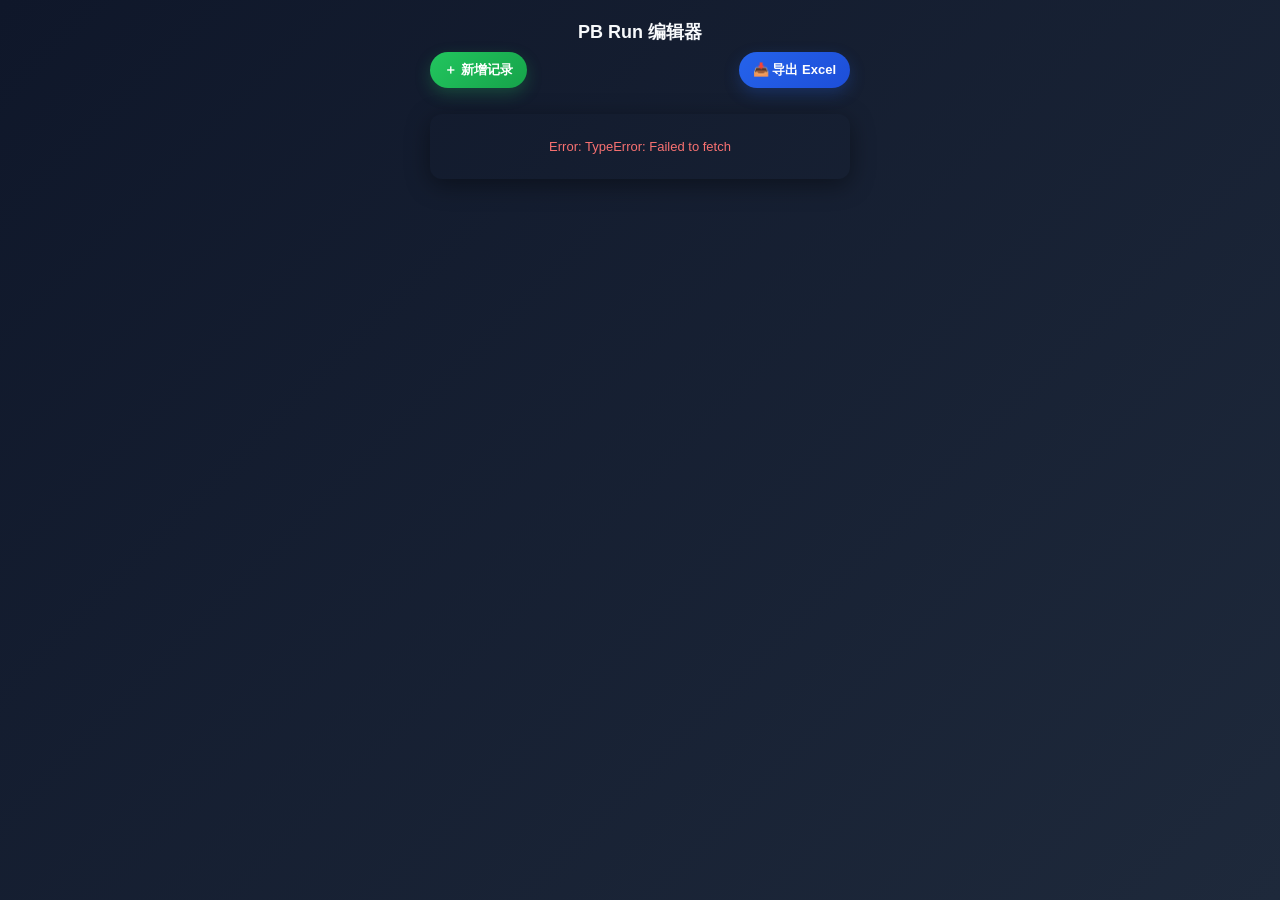
<file: pbeditor.html>
<!DOCTYPE html>
<html>

<head>
    <meta charset="UTF-8">
    <meta name="viewport" content="width=device-width,initial-scale=1">
    <title>PB Run 编辑器</title>
    <link rel="stylesheet" href="pbeditor.css">
</head>

<body>

    <div class="page-header">
        <h1>PB Run 编辑器</h1>
        <div class="header-actions">
            <button id="addRecordBtn" class="title-action-btn" type="button">＋ 新增记录</button>
            <button id="exportExcelBtn" class="title-action-btn export-btn" type="button">📥 导出 Excel</button>
        </div>
    </div>

    <div class="container">
        <div id="personalBestResult"></div>
        <div class="button-group">
        </div>
        <div id="err"></div>
    </div>

    <!-- ── Edit Modal ─────────────────────────────────── -->
    <div id="editBackdrop" class="edit-backdrop" hidden>
        <div class="edit-modal" role="dialog" aria-modal="true" aria-labelledby="editModalTitle">
            <div class="edit-modal-header">
                <div class="edit-modal-title-wrap">
                    <span class="edit-medal">🏅</span>
                    <span id="editModalTitle" class="edit-modal-title">编辑记录</span>
                </div>
                <div class="edit-modal-actions">
                    <button class="edit-delete-btn" id="editDeleteBtn" title="删除记录">删除此人 🗑</button>
                    <button class="edit-close-btn" id="editCloseBtn" title="关闭">关闭 ✕</button>
                </div>
            </div>
            <div class="edit-modal-body">
                <label class="edit-label">次数</label>
                <input id="editCount" class="edit-input" type="text" placeholder="次数">
                <label class="edit-label">最佳时间</label>
                <input id="editPBTime" class="edit-input" type="text" placeholder="mm:ss.ff">
                <label class="edit-label">PB 日期</label>
                <input id="editPBDate" class="edit-input" type="text" placeholder="yyyy-mm-dd">
            </div>
            <div class="edit-modal-footer">
                <button class="edit-save-btn" id="editSaveBtn">保存 ✔ </button>
            </div>
        </div>
    </div>

    
    <!-- ── Add Modal ──────────────────────────────────── -->
    <div id="addBackdrop" class="edit-backdrop" hidden>
        <div class="edit-modal" role="dialog" aria-modal="true" aria-labelledby="addModalTitle">
            <div class="edit-modal-header">
                <div class="edit-modal-title-wrap">
                    <span class="edit-medal">➕</span>
                    <span id="addModalTitle" class="edit-modal-title">新增记录</span>
                </div>
                <div class="edit-modal-actions">
                    <button class="edit-close-btn" id="addCloseBtn" title="关闭">✕</button>
                </div>
            </div>
            <div class="edit-modal-body">
                <label class="edit-label">微信ID</label>
                <input id="addWexinID" class="edit-input" type="text" placeholder="微信ID">
                <label class="edit-label">次数</label>
                <input id="addCount" class="edit-input" type="text" placeholder="次数">
                <label class="edit-label">最佳时间</label>
                <input id="addPBTime" class="edit-input" type="text" placeholder="mm:ss.ff">
                <label class="edit-label">PB 日期</label>
                <input id="addPBDate" class="edit-input" type="text" placeholder="yyyy-mm-dd">
            </div>
            <div class="edit-modal-footer">
                <button class="edit-save-btn" id="addSaveBtn">✔ 保存</button>
            </div>
        </div>
    </div>

    <script src="pbeditor.js"></script>
</body>

</html>
</file>
<file: pbeditor.css>
body {
    margin: 0;
    font-family: -apple-system, BlinkMacSystemFont, "Segoe UI", Roboto, Arial, sans-serif;
    background: linear-gradient(135deg, #0f172a, #1e293b);
    color: #e2e8f0;
    display: flex;
    flex-direction: column;
    align-items: center;
    min-height: 100vh;
    padding: 20px;
    box-sizing: border-box;
}

h1 {
    font-size: 18px;
    margin: 0;
    color: #f8fafc;
}

.page-header {
    display: flex;
    flex-direction: column;
    align-items: center;
    gap: 8px;
    width: 100%;
    max-width: 420px;
    margin-bottom: 12px;
}

.header-actions {
    display: flex;
    justify-content: space-between;
    align-items: center;
    width: 100%;
    gap: 8px;
}

.title-action-btn {
    align-self: auto;
    width: auto;
    max-width: none;
    height: 36px;
    margin-top: 0;
    padding: 0 14px;
    border-radius: 999px;
    font-size: 13px;
    font-weight: 600;
    box-shadow: 0 6px 16px rgba(34,197,94,0.25);
}

.title-action-btn:hover {
    transform: translateY(-1px);
    opacity: 0.95;
}

.export-btn {
    background: linear-gradient(135deg, #2563eb, #1d4ed8);
    box-shadow: 0 6px 16px rgba(37, 99, 235, 0.25);
}

.export-btn:hover {
    background: linear-gradient(135deg, #3b82f6, #2563eb);
}

.video-wrapper {
    position: relative;
    width: 100%;
    max-width: 420px;
    border-radius: 16px;
    margin-bottom: 15px;
    display: none;
    overflow: hidden;
    box-shadow: 0 10px 30px rgba(0,0,0,0.5);
    border: 2px solid rgba(255, 255, 255, 0.1);
    background: #000;
    transition: border-color 0.2s ease, box-shadow 0.2s ease;
}

.video-wrapper.active {
    display: block;
}

#v {
    width: 100%;
    height: 100%;
    object-fit: cover;
    display: block;
}

.scan-laser {
    position: absolute;
    top: 0;
    left: 0;
    width: 100%;
    height: 3px;
    background: linear-gradient(to right, transparent, #22c55e, transparent);
    animation: scan 2s linear infinite;
    pointer-events: none;
    z-index: 10;
}

@keyframes scan {
    0% {
        top: 0%;
    }
    50% {
        top: 100%;
    }
    100% {
        top: 0%;
    }
}

.flash-overlay {
    position: absolute;
    top: 0;
    left: 0;
    width: 100%;
    height: 100%;
    background: rgba(34, 197, 94, 0.25);
    opacity: 0;
    pointer-events: none;
    z-index: 20;
    transition: opacity 0.1s ease-out;
}

.video-wrapper.flash-success {
    border-color: #22c55e;
    box-shadow: 0 0 20px rgba(34, 197, 94, 0.4);
}

.video-wrapper.flash-success .flash-overlay {
    opacity: 1;
}


textarea {
    width: 100%;
    max-width: 420px;
    height: 140px;
    border-radius: 14px;
    border: none;
    padding: 12px;
    font-size: 14px;
    outline: none;
    resize: none;
    background: rgba(255,255,255,0.08);
    color: #e2e8f0;
    box-shadow: inset 0 0 0 1px rgba(255,255,255,0.1);
    backdrop-filter: blur(8px);
    transition: box-shadow 0.2s ease, background 0.2s ease;
}

textarea.flash-success {
    box-shadow: inset 0 0 0 2px #22c55e, 0 0 15px rgba(34, 197, 94, 0.4);
    background: rgba(34, 197, 94, 0.05);
}

textarea::placeholder {
    color: #94a3b8;
}

button {
    width: 100%;
    max-width: 420px;
    height: 52px;
    margin-top: 12px;
    border: none;
    border-radius: 14px;
    font-size: 16px;
    font-weight: 600;
    color: white;
    background: linear-gradient(135deg, #22c55e, #16a34a);
    box-shadow: 0 8px 20px rgba(34,197,94,0.35);
    cursor: pointer;
    transition: transform 0.1s ease, opacity 0.2s ease;
}

button:active {
    transform: scale(0.98);
    opacity: 0.9;
}

#err {
    margin-top: 10px;
    max-width: 420px;
    color: #f87171;
    font-size: 13px;
    text-align: center;
}

.container {
    width: 100%;
    max-width: 420px;
}

.button-group {
    display: flex;
    gap: 12px;
    margin-top: 12px;
    width: 100%;
}

.button-group button {
    margin-top: 0;
    flex: 1;
}

#btnCopy {
    background: linear-gradient(135deg, #475569, #334155);
    box-shadow: 0 8px 20px rgba(71, 85, 105, 0.25);
}

/* ── Personal Best Table ─────────────────────────── */
#personalBestResult {
    width: 100%;
    margin-top: 14px;
    overflow-x: auto;
    border-radius: 12px;
    box-shadow: 0 6px 24px rgba(0,0,0,0.4);
}

.pb-table {
    width: 100%;
    border-collapse: collapse;
    font-size: 13px;
    border-radius: 12px;
    overflow: hidden;
}

.pb-table thead tr {
    background: linear-gradient(135deg, #1d4ed8, #2563eb);
    color: #ffffff;
    font-weight: 700;
    letter-spacing: 0.03em;
    text-transform: uppercase;
    font-size: 11px;
}

.pb-table th,
.pb-table td {
    padding: 9px 12px;
    text-align: left;
    border-bottom: 1px solid rgba(255,255,255,0.06);
    white-space: nowrap;
}

/* Alternating rows — one light, one dark */
.pb-table tbody tr:nth-child(odd) {
    background: rgba(255,255,255,0.08);
}

.pb-table tbody tr:nth-child(even) {
    background: rgba(255,255,255,0.02);
}

.pb-table tbody tr:hover {
    background: rgba(34, 197, 94, 0.12);
    transition: background 0.15s ease;
}

.pb-table td:first-child {
    font-weight: 600;
    color: #93c5fd;
}

.pb-table td:last-child {
    color: #94a3b8;
    text-align: center;
    font-style: italic;
}

.pb-loading {
    color: #94a3b8;
    font-size: 13px;
    text-align: center;
    padding: 12px 0;
}

/* ── Pagination ─────────────────────────────────── */
.pb-pager {
    display: flex;
    align-items: center;
    justify-content: center;
    gap: 12px;
    margin-top: 10px;
    padding: 6px 0;
}

.pb-pager-btn {
    all: unset;
    cursor: pointer;
    padding: 5px 14px;
    border-radius: 8px;
    font-size: 12px;
    font-weight: 600;
    color: #e2e8f0;
    background: linear-gradient(135deg, #1d4ed8, #2563eb);
    box-shadow: 0 3px 10px rgba(37, 99, 235, 0.35);
    transition: opacity 0.15s ease, transform 0.1s ease;
    white-space: nowrap;
}

.pb-pager-btn:hover:not(:disabled) {
    opacity: 0.85;
    transform: scale(1.03);
}

.pb-pager-btn:disabled {
    background: rgba(255,255,255,0.08);
    color: #475569;
    box-shadow: none;
    cursor: default;
}

.pb-pager-info {
    font-size: 12px;
    color: #94a3b8;
    min-width: 80px;
    text-align: center;
}

/* ── Modal header actions ─────────────────────── */
.edit-modal-header {
    display: flex;
    align-items: flex-start;
    justify-content: space-between;
    gap: 10px;
    margin-bottom: 14px;
}

.edit-modal-title-wrap {
    display: flex;
    flex-direction: column;
    align-items: flex-start;
    gap: 6px;
}

.edit-modal-actions {
    display: flex;
    align-items: center;
    gap: 8px;
}

.edit-close-btn,
.edit-save-btn {
    width: auto;
    min-width: 44px;
    height: 36px;
    margin-top: 0;
    padding: 0 10px;
    border-radius: 10px;
    font-size: 13px;
    font-weight: 600;
    white-space: nowrap;
}

.edit-close-btn {
    background: linear-gradient(135deg, #475569, #334155);
    box-shadow: 0 6px 16px rgba(71, 85, 105, 0.25);
}

.edit-modal-footer {
    display: flex;
    justify-content: flex-start;
    align-items: center;
    gap: 10px;
    margin-top: 16px;
}

.edit-modal-footer .edit-save-btn {
    width: auto;
    max-width: none;
    min-width: 88px;
    height: 36px;
    margin-top: 0;
    padding: 0 16px;
}

/* ── Search box ──────────────────────────────────── */
.pb-search-wrap {
    margin-bottom: 10px;
}

.pb-search {
    width: 100%;
    box-sizing: border-box;
    padding: 8px 12px;
    border-radius: 10px;
    border: 1px solid rgba(255,255,255,0.12);
    background: rgba(255,255,255,0.07);
    color: #e2e8f0;
    font-size: 13px;
    outline: none;
    backdrop-filter: blur(6px);
    transition: border-color 0.2s ease, background 0.2s ease;
}

.pb-search:focus {
    border-color: #2563eb;
    background: rgba(37,99,235,0.08);
}

.pb-search::placeholder {
    color: #64748b;
}

/* ── Sortable headers ────────────────────────────── */
.pb-th-sortable {
    cursor: pointer;
    user-select: none;
    transition: background 0.15s ease;
}

.pb-th-sortable:hover {
    background: rgba(255,255,255,0.15) !important;
}

.pb-th-active {
    background: rgba(255,255,255,0.18) !important;
}

.sort-arrow {
    font-size: 10px;
    opacity: 0.85;
    margin-left: 2px;
}

/* ── Empty state ─────────────────────────────────── */
.pb-empty {
    text-align: center;
    color: #64748b;
    font-style: italic;
    padding: 16px !important;
}

/* ── Clickable ID link ───────────────────────────── */
.pb-id-link {
    color: #60a5fa;
    text-decoration: none;
    font-weight: 600;
    border-bottom: 1px dashed rgba(96,165,250,0.4);
    transition: color 0.15s ease, border-color 0.15s ease;
}

.pb-id-link:hover {
    color: #93c5fd;
    border-bottom-color: #93c5fd;
}

/* ── Edit modal backdrop ─────────────────────────── */
.edit-backdrop {
    position: fixed;
    inset: 0;
    background: rgba(0,0,0,0.6);
    backdrop-filter: blur(4px);
    z-index: 1000;
    display: flex;
    align-items: center;
    justify-content: center;
    animation: fadeIn 0.18s ease;
}

.edit-backdrop[hidden] {
    display: none;
}

@keyframes fadeIn {
    from { opacity: 0; }
    to   { opacity: 1; }
}

/* ── Modal card ──────────────────────────────────── */
.edit-modal {
    background: linear-gradient(160deg, #1e293b, #0f172a);
    border: 1px solid rgba(255,255,255,0.12);
    border-radius: 20px;
    width: min(360px, 92vw);
    box-shadow: 0 24px 60px rgba(0,0,0,0.7);
    animation: slideUp 0.2s cubic-bezier(0.34,1.56,0.64,1);
    overflow: hidden;
}

@keyframes slideUp {
    from { transform: translateY(24px) scale(0.96); opacity: 0; }
    to   { transform: translateY(0)    scale(1);    opacity: 1; }
}

/* ── Modal header ────────────────────────────────── */
.edit-modal-header {
    display: flex;
    align-items: center;
    gap: 8px;
    padding: 16px 18px 12px;
    border-bottom: 1px solid rgba(255,255,255,0.07);
    background: linear-gradient(135deg, rgba(37,99,235,0.25), rgba(29,78,216,0.15));
}

.edit-medal {
    font-size: 22px;
    line-height: 1;
    filter: drop-shadow(0 0 6px rgba(255,200,50,0.5));
}

.edit-modal-title {
    flex: 1;
    font-size: 15px;
    font-weight: 700;
    color: #f1f5f9;
    letter-spacing: 0.02em;
}

.edit-close-btn {
    all: unset;
    cursor: pointer;
    display: flex;
    align-items: center;
    justify-content: center;
    gap: 4px;
    height: 28px;
    padding: 0 10px;
    border-radius: 8px;
    font-size: 12px;
    font-weight: 600;
    color: #94a3b8;
    background: rgba(255,255,255,0.06);
    transition: background 0.15s ease, color 0.15s ease;
    max-width: unset;
    margin-top: 0;
    box-shadow: none;
    white-space: nowrap;
}

.edit-close-btn:hover {
    background: rgba(255,255,255,0.14);
    color: #f1f5f9;
}

.edit-delete-btn {
    all: unset;
    cursor: pointer;
    display: flex;
    align-items: center;
    justify-content: center;
    gap: 4px;
    height: 28px;
    padding: 0 10px;
    border-radius: 8px;
    font-size: 12px;
    font-weight: 600;
    color: #f87171;
    background: rgba(239, 68, 68, 0.15);
    transition: background 0.15s ease, color 0.15s ease, transform 0.1s ease;
    max-width: unset;
    margin-top: 0;
    box-shadow: none;
    white-space: nowrap;
}

.edit-delete-btn:hover {
    background: rgba(239, 68, 68, 0.3);
    color: #fca5a5;
    transform: scale(1.02);
}

.edit-delete-btn:active {
    transform: scale(0.98);
}

/* ── Modal body (form) ───────────────────────────── */
.edit-modal-body {
    display: flex;
    flex-direction: column;
    gap: 4px;
    padding: 16px 18px;
}

.edit-label {
    font-size: 11px;
    font-weight: 600;
    color: #64748b;
    text-transform: uppercase;
    letter-spacing: 0.06em;
    margin-top: 8px;
}

.edit-label:first-child {
    margin-top: 0;
}

.edit-input {
    width: 100%;
    box-sizing: border-box;
    padding: 8px 11px;
    border-radius: 9px;
    border: 1px solid rgba(255,255,255,0.1);
    background: rgba(255,255,255,0.05);
    color: #e2e8f0;
    font-size: 14px;
    outline: none;
    transition: border-color 0.2s ease, background 0.2s ease;
}

.edit-input:focus {
    border-color: #3b82f6;
    background: rgba(59,130,246,0.08);
}

/* ── Modal footer (save button) ──────────────────── */
.edit-modal-footer {
    padding: 12px 18px 18px;
    display: flex;
    justify-content: flex-end;
}

.edit-save-btn {
    all: unset;
    cursor: pointer;
    padding: 9px 22px;
    border-radius: 11px;
    font-size: 14px;
    font-weight: 700;
    color: #fff;
    background: linear-gradient(135deg, #22c55e, #16a34a);
    box-shadow: 0 4px 16px rgba(34,197,94,0.4);
    transition: opacity 0.15s ease, transform 0.1s ease, background 0.3s ease;
    letter-spacing: 0.03em;
}

.edit-save-btn:hover {
    opacity: 0.88;
    transform: scale(1.03);
}

.edit-save-btn:active {
    transform: scale(0.97);
}
</file>
